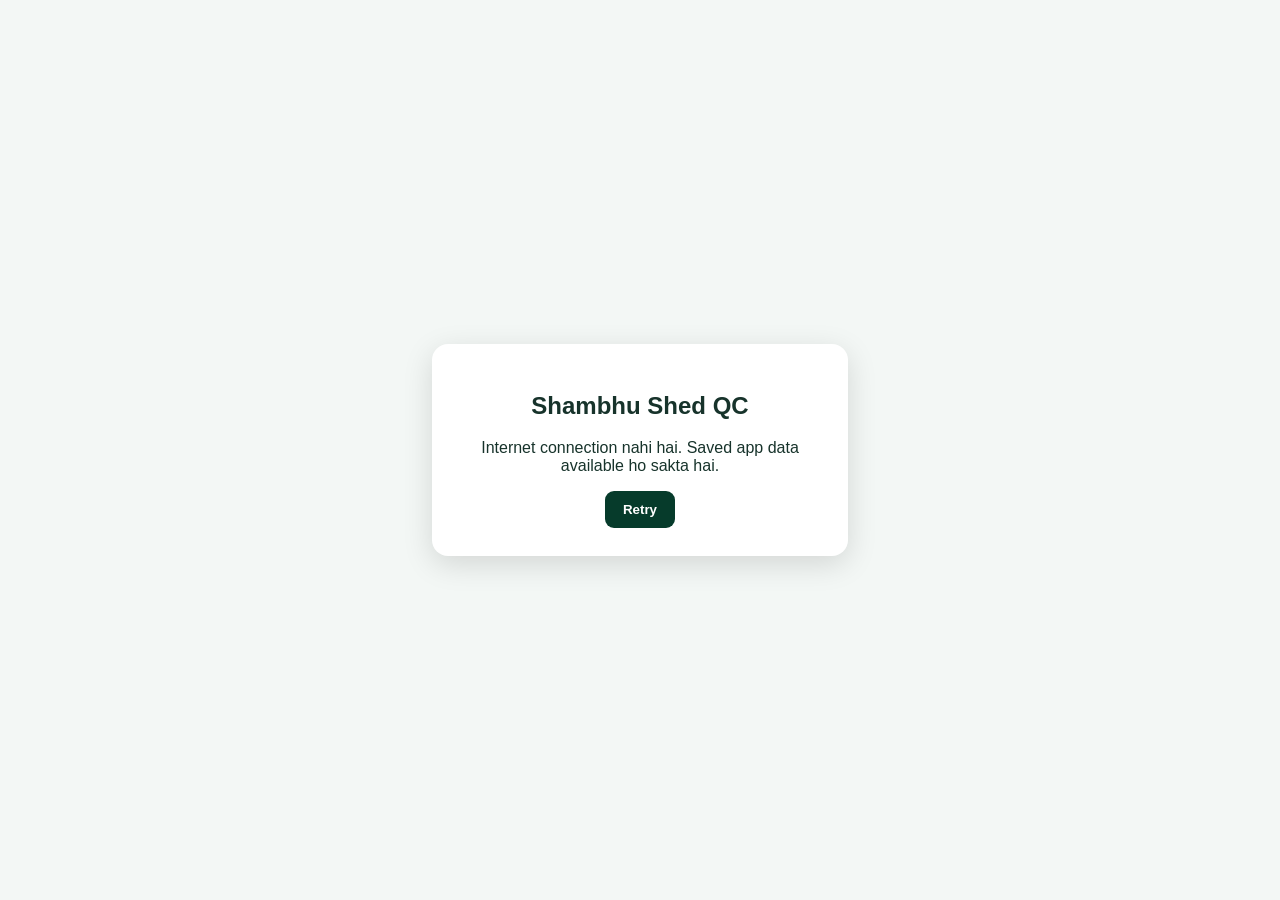
<file: offline.html>
<!doctype html><html lang="en"><head><meta charset="utf-8"><meta name="viewport" content="width=device-width,initial-scale=1"><meta name="theme-color" content="#063b2b"><title>Shambhu Shed QC</title><style>body{margin:0;font-family:Arial,sans-serif;background:#f3f7f5;color:#17332b;display:grid;place-items:center;min-height:100vh}.box{background:#fff;padding:28px;border-radius:16px;text-align:center;max-width:360px;box-shadow:0 8px 30px #0002}button{background:#063b2b;color:#fff;border:0;border-radius:9px;padding:11px 18px;font-weight:700}</style></head><body><div class="box"><h2>Shambhu Shed QC</h2><p>Internet connection nahi hai. Saved app data available ho sakta hai.</p><button onclick="location.reload()">Retry</button></div></body></html>
</file>
